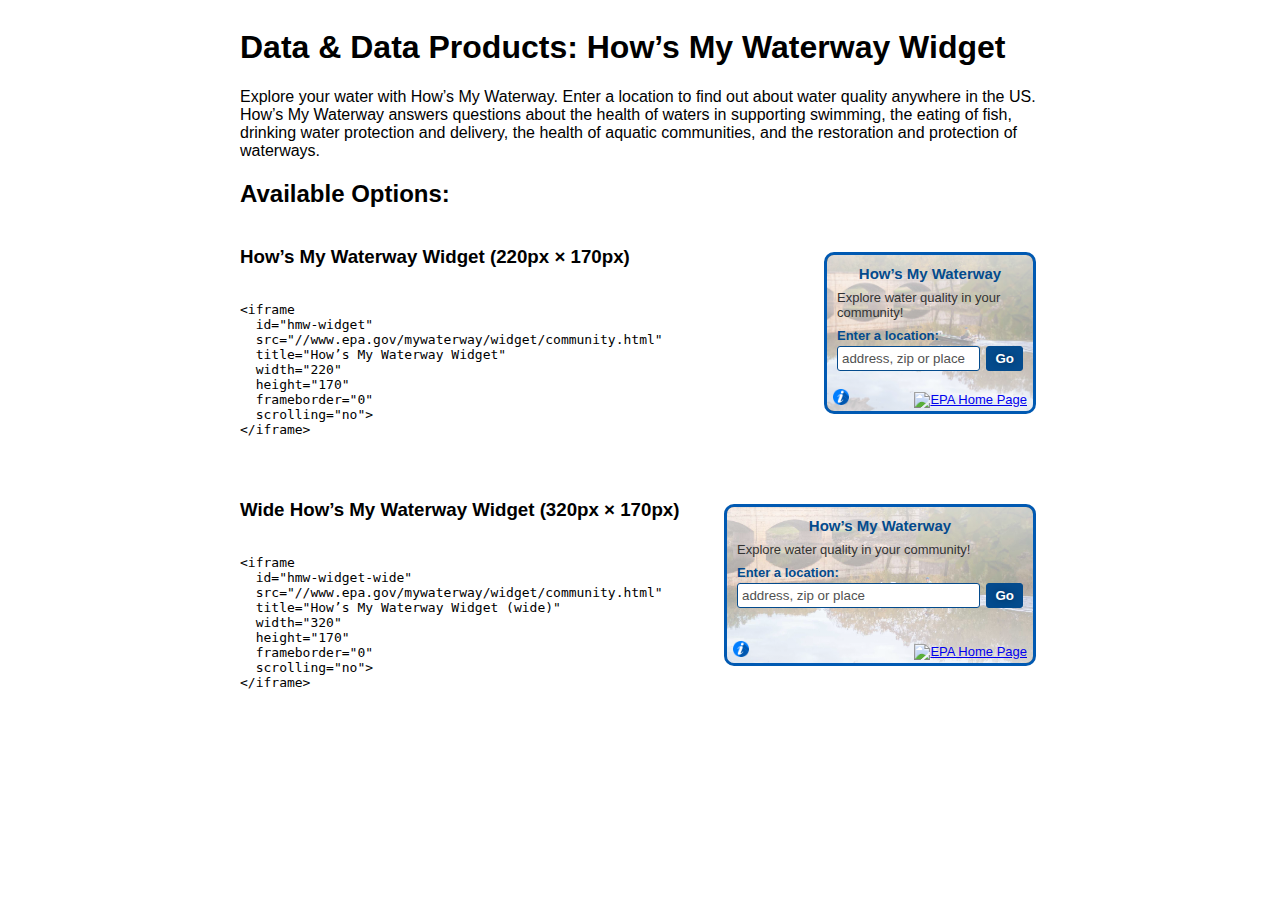
<file: widgets/widgets-example.html>
<!DOCTYPE html>
<html class="no-js not-oldie" lang="en" dir="ltr">
  <head>
    <meta charset="utf-8" />
    <meta name="HandheldFriendly" content="true" />
    <link
      rel="shortcut icon"
      href="favicon.ico"
      type="image/vnd.microsoft.icon"
    />
    <meta name="MobileOptimized" content="width" />
    <meta http-equiv="cleartype" content="on" />
    <meta http-equiv="ImageToolbar" content="false" />
    <meta
      name="viewport"
      content="width=device-width, initial-scale=1, shrink-to-fit=no"
    />
    <!--googleon: all-->
    <meta name="DC.title" content="WaterWeather? Widget Test" />
    <meta
      name="DC.description"
      content="Enter a location to learn about water quality in your community. Explore information about local stream conditions, watershed protection, restoration, drinking water and whether your waterways are suitable for swimming or eating fish and aquatic life."
    />
    <title>How’s My Waterway? - Widget Test</title>
    <!--googleoff: snippet-->
    <meta name="DC.date.created" content="2021-10-13" />
    <meta name="DC.date.modified" content="2021-10-13" />
    <meta
      name="keywords"
      content="Clean Water Act (CWA), Safe Drinking Water Act (SDWA), pollution, impaired waterbodies"
    />
    <meta name="DC.type" content="Data and Tools" />
    <meta name="DC.Subject.epachannel" content="Learn the Issues" />
    <meta name="DC.creator" content="US EPA" />
    <meta name="DC.language" content="en" />
    <!--googleoff: all-->
    <style type="text/css">
      body {
        display: flex;
        justify-content: center;
        font-family: sans-serif;
      }

      .container {
        max-width: 800px;
      }

      .widget-example {
        display: flex;
        justify-content: space-between;
      }

      .widget-example iframe {
        margin-top: 20px;
        margin-left: 20px;
      }
    </style>
  </head>
  <body class="blank">
    <main class="container">
      <h1 class="page-title">Data & Data Products: How’s My Waterway Widget</h1>
      <p>
        Explore your water with How’s My Waterway. Enter a location to find out
        about water quality anywhere in the US. How’s My Waterway answers
        questions about the health of waters in supporting swimming, the eating
        of fish, drinking water protection and delivery, the health of aquatic
        communities, and the restoration and protection of waterways.
      </p>

      <h2>Available Options:</h2>
      <div class="widget-example">
        <div>
          <h3>How’s My Waterway Widget (220px &times; 170px)</h3>
          <pre>
            <code>
&lt;iframe
  id="hmw-widget"
  src="//www.epa.gov/mywaterway/widget/community.html"
  title="How’s My Waterway Widget"
  width="220"
  height="170"
  frameborder="0"
  scrolling="no"&gt;
&lt;/iframe&gt;
            </code>
          </pre>
        </div>
        <iframe
          id="hmw-widget"
          src="community.html"
          title="How’s My Waterway Widget"
          width="220"
          height="170"
          frameborder="0"
          scrolling="no"
        >
        </iframe>
      </div>

      <div class="widget-example">
        <div>
          <h3>Wide How’s My Waterway Widget (320px &times; 170px)</h3>
          <pre>
            <code>
&lt;iframe
  id="hmw-widget-wide"
  src="//www.epa.gov/mywaterway/widget/community.html"
  title="How’s My Waterway Widget (wide)"
  width="320"
  height="170"
  frameborder="0"
  scrolling="no"&gt;
&lt;/iframe&gt;
            </code>
          </pre>
        </div>
        <iframe
          id="hmw-widget-wide"
          src="community.html"
          title="How’s My Waterway Widget (wide)"
          width="320"
          height="170"
          frameborder="0"
          scrolling="no"
        >
        </iframe>
      </div>
    </main>
  </body>
</html>
</file>
